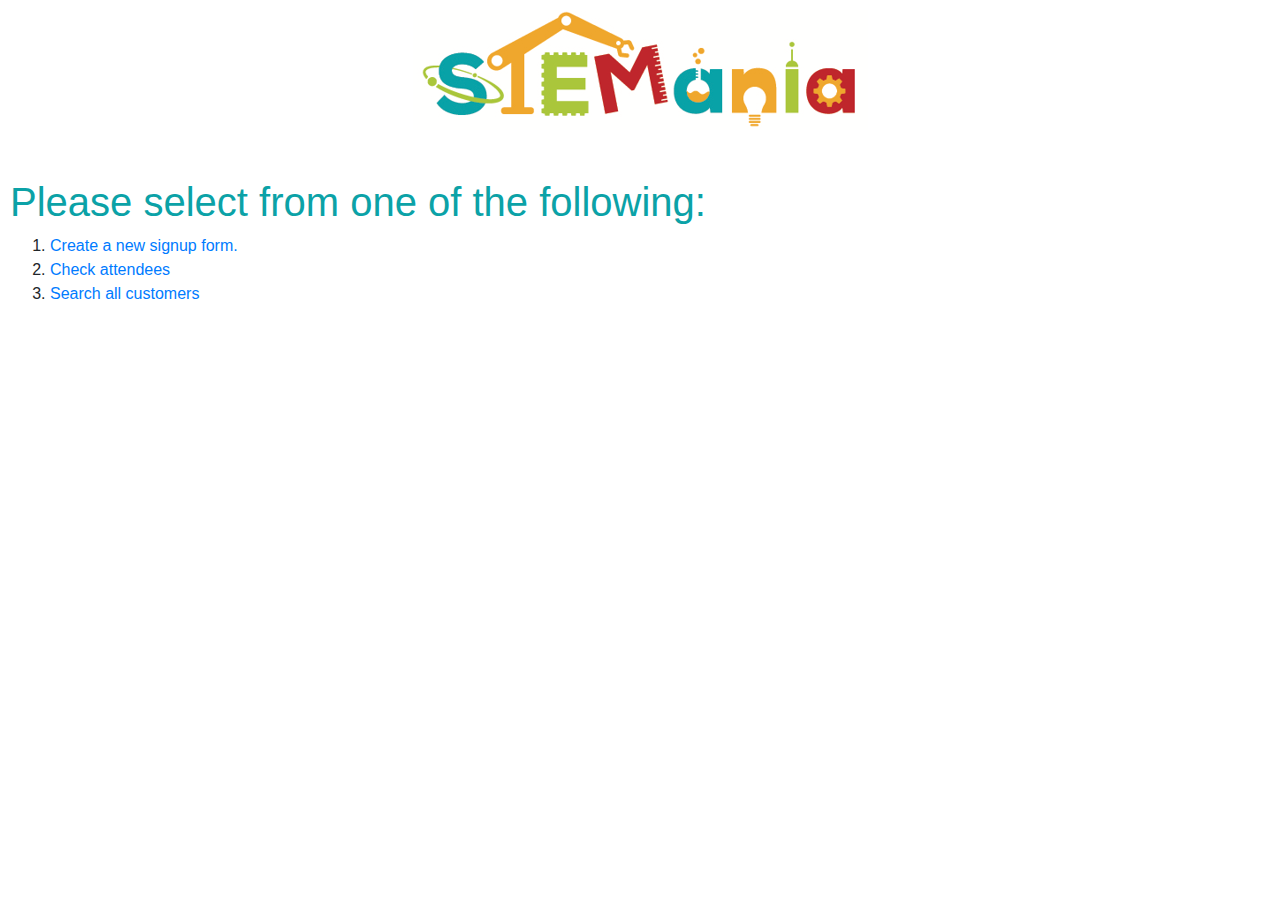
<file: index.html>
<!DOCTYPE html>
<html>
	<head>
		<title>Welcome to STEMania Apps</title>
		<link rel = "stylesheet"  type = "text/css"  href = "stemania.css"/>
		<link rel="stylesheet" href="https://stackpath.bootstrapcdn.com/bootstrap/4.3.1/css/bootstrap.min.css" integrity="sha384-ggOyR0iXCbMQv3Xipma34MD+dH/1fQ784/j6cY/iJTQUOhcWr7x9JvoRxT2MZw1T" crossorigin="anonymous">
	</head>
	<header>
		<img src="STEMania logo.png"  class="center_image"><br><br>
	</header>
	<body>
		<h1>Please select from one of the following:</h1>
		<ol>
			<li><a href="forms.html">Create a new signup form.  </a></li>
			<li><a href="check_class_attendees.html">Check attendees</a></li>
			<li><a href="lookup_customers.html">Search all customers</a></li>
		</ol>
	</body>
</html>
</file>
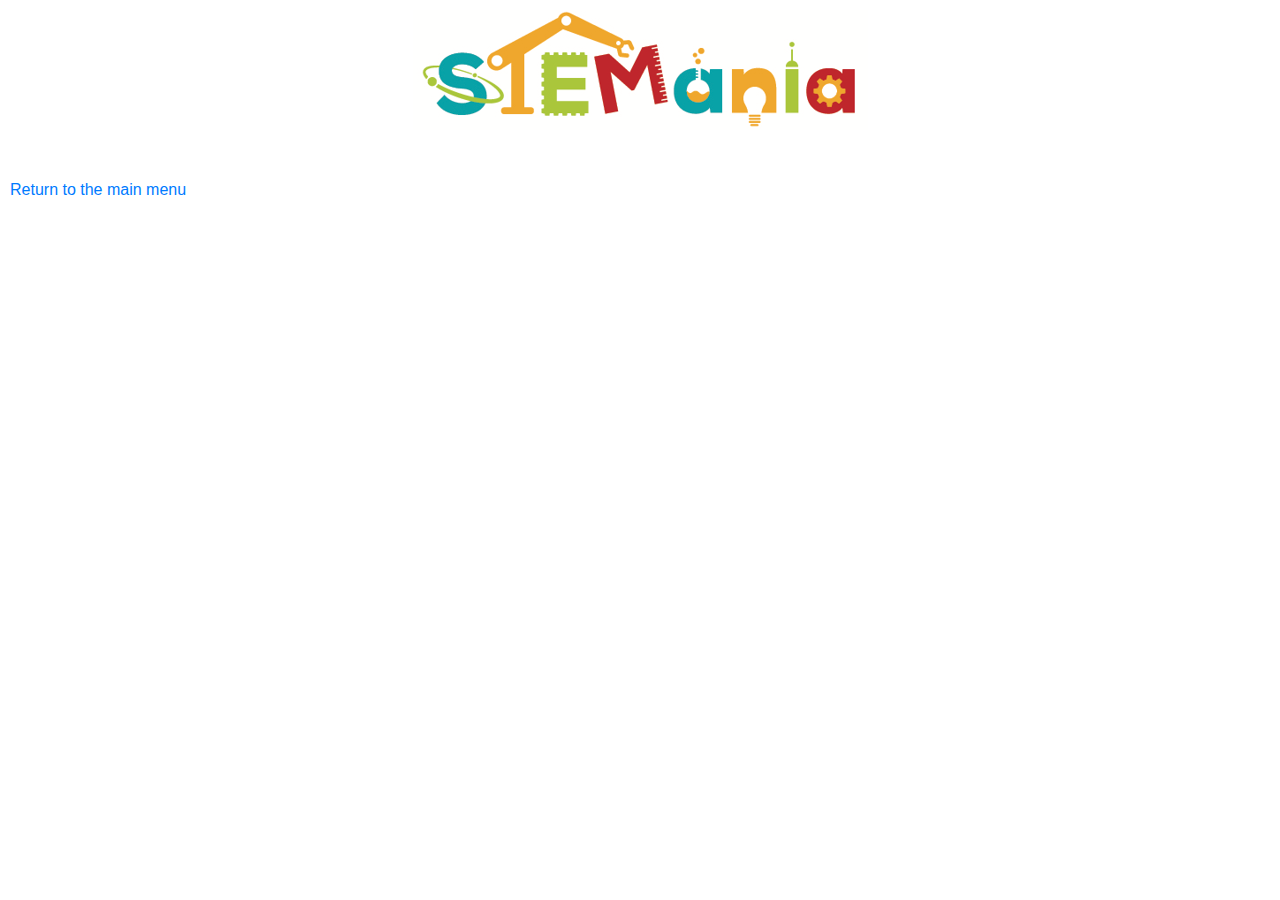
<file: check_class_attendees.html>
<!DOCTYPE html>
<html>
	<head>
		<title>Welcome to STEMania Apps</title>
		<link rel = "stylesheet"  type = "text/css"  href = "stemania.css"/>
		<link rel="stylesheet" href="https://stackpath.bootstrapcdn.com/bootstrap/4.3.1/css/bootstrap.min.css" integrity="sha384-ggOyR0iXCbMQv3Xipma34MD+dH/1fQ784/j6cY/iJTQUOhcWr7x9JvoRxT2MZw1T" crossorigin="anonymous">
	</head>
	<header>
		<img src="STEMania logo.png"  class="center_image"><br><br>
	</header>
	<body>
		<a href = "index.html">Return to the main menu</a>
	</body>
</html>
</file>
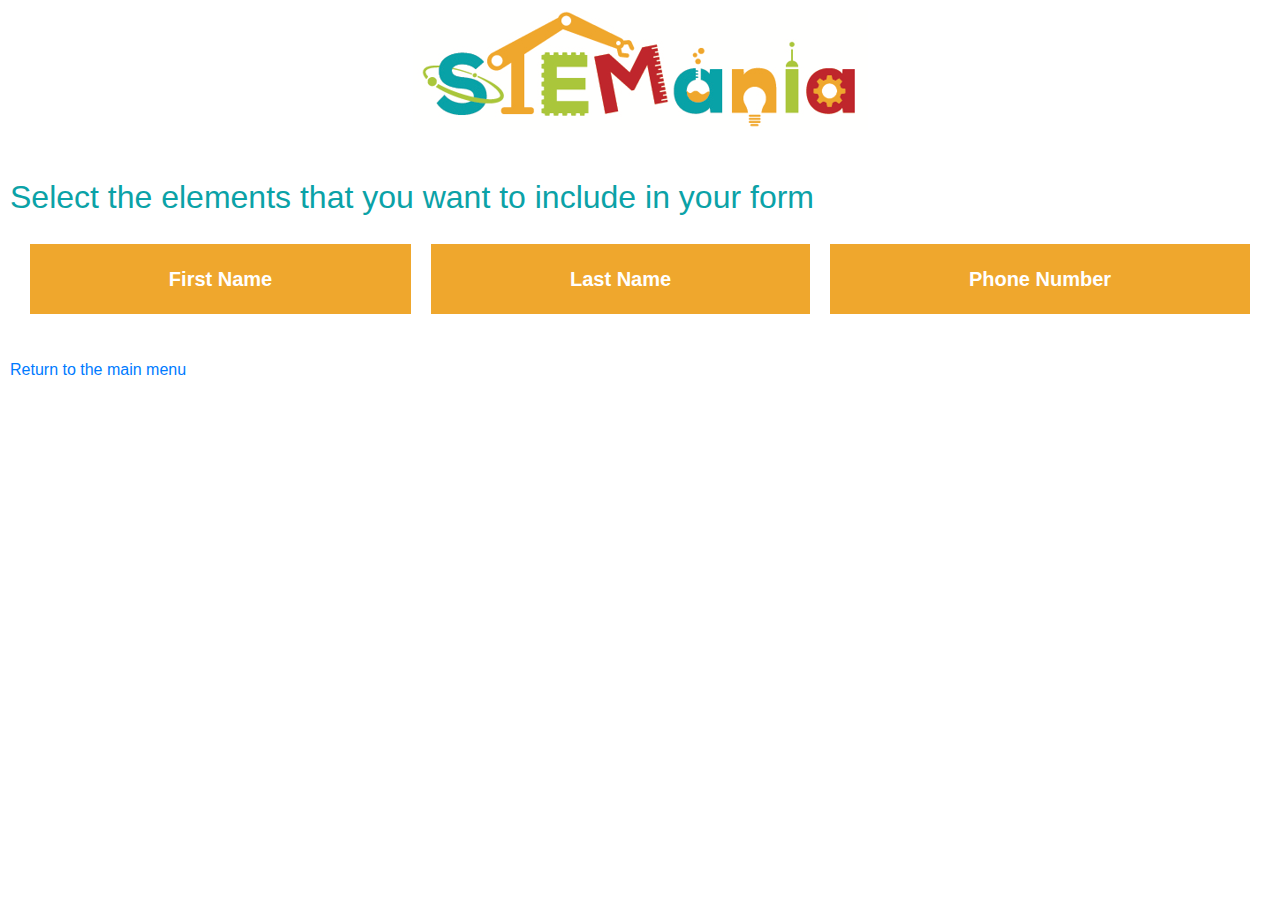
<file: forms.html>
<!DOCTYPE html>
<html>
	<head>
		<title>Welcome to STEMania Apps</title>
		<link rel = "stylesheet"  type = "text/css"  href = "stemania.css"/>
		<link rel="stylesheet" href="https://stackpath.bootstrapcdn.com/bootstrap/4.3.1/css/bootstrap.min.css" integrity="sha384-ggOyR0iXCbMQv3Xipma34MD+dH/1fQ784/j6cY/iJTQUOhcWr7x9JvoRxT2MZw1T" crossorigin="anonymous">
	</head>
	<header>
		<img src="STEMania logo.png"  class="center_image"><br><br>
	</header>
	<body>
		<h2>Select the elements that you want to include in your form</h2>
		<div class="grid">
			<div class="grid-item">First Name</div>
			<div class="grid-item">Last Name</div>
			<div class="grid-item">Phone Number</div>
		</div><br>
		<a href = "index.html">Return to the main menu</a>
	</body>
</html>
</file>
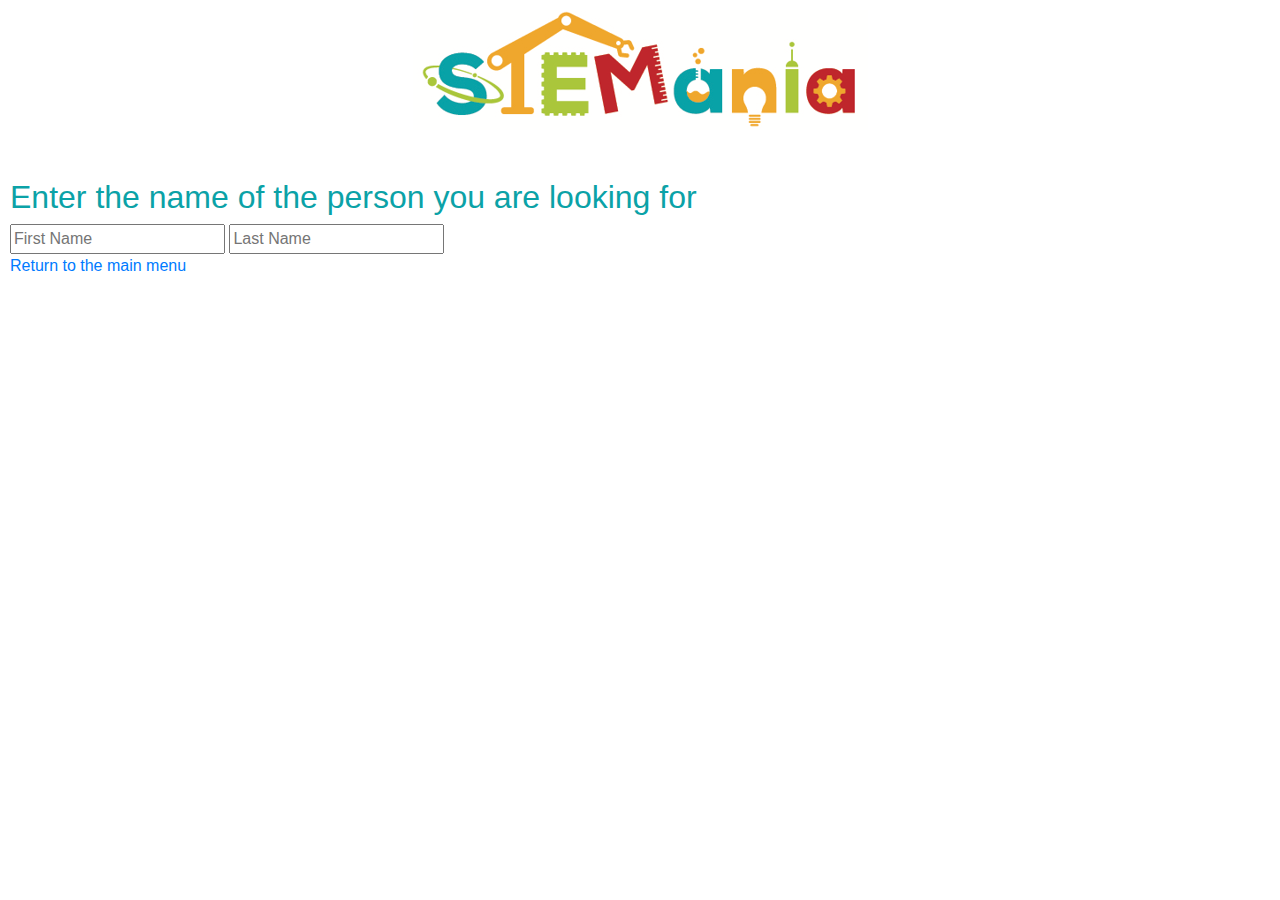
<file: lookup_customers.html>
<!DOCTYPE html>
<html>
	<head>
		<title>Welcome to STEMania Apps</title>
		<link rel = "stylesheet"  type = "text/css"  href = "stemania.css"/>
		<link rel="stylesheet" href="https://stackpath.bootstrapcdn.com/bootstrap/4.3.1/css/bootstrap.min.css" integrity="sha384-ggOyR0iXCbMQv3Xipma34MD+dH/1fQ784/j6cY/iJTQUOhcWr7x9JvoRxT2MZw1T" crossorigin="anonymous">
	</head>
	<header>
		<img src="STEMania logo.png"  class="center_image"><br><br>
	</header>
	<body>
		<h2>Enter the name of the person you are looking for</h2>
		<form>
			<div>
				<input name="fname" type="text" placeholder="First Name">
				<input name="lname" type="text" placeholder="Last Name">
			</div>
		</form>
		<a href = "index.html">Return to the main menu</a>
	</body>
</html>
</file>
<file: stemania.css>
.center_image {
  display: block;
  margin-left: auto;
  margin-right: auto;
}
body	{
	padding: 10px;
	}

h1, h2 {
  color: #0BA2A7;
}
h1:hover, h2:hover {
  color: #AAC63A;
}
.grid {
  background-color: white;
  display: grid;
  padding: 20px;
  grid-column-gap: 20px;
  grid-row-gap: 10px;
  grid-template-columns: auto auto auto;
}
.grid-item {
  background-color: #EFA72D;
  font-size: 20px;
  font-weight: bold;
  color: white;
  padding: 20px;
  text-align: center;
}
.grid-item:hover {
  background-color: #BF262C;
}
</file>
